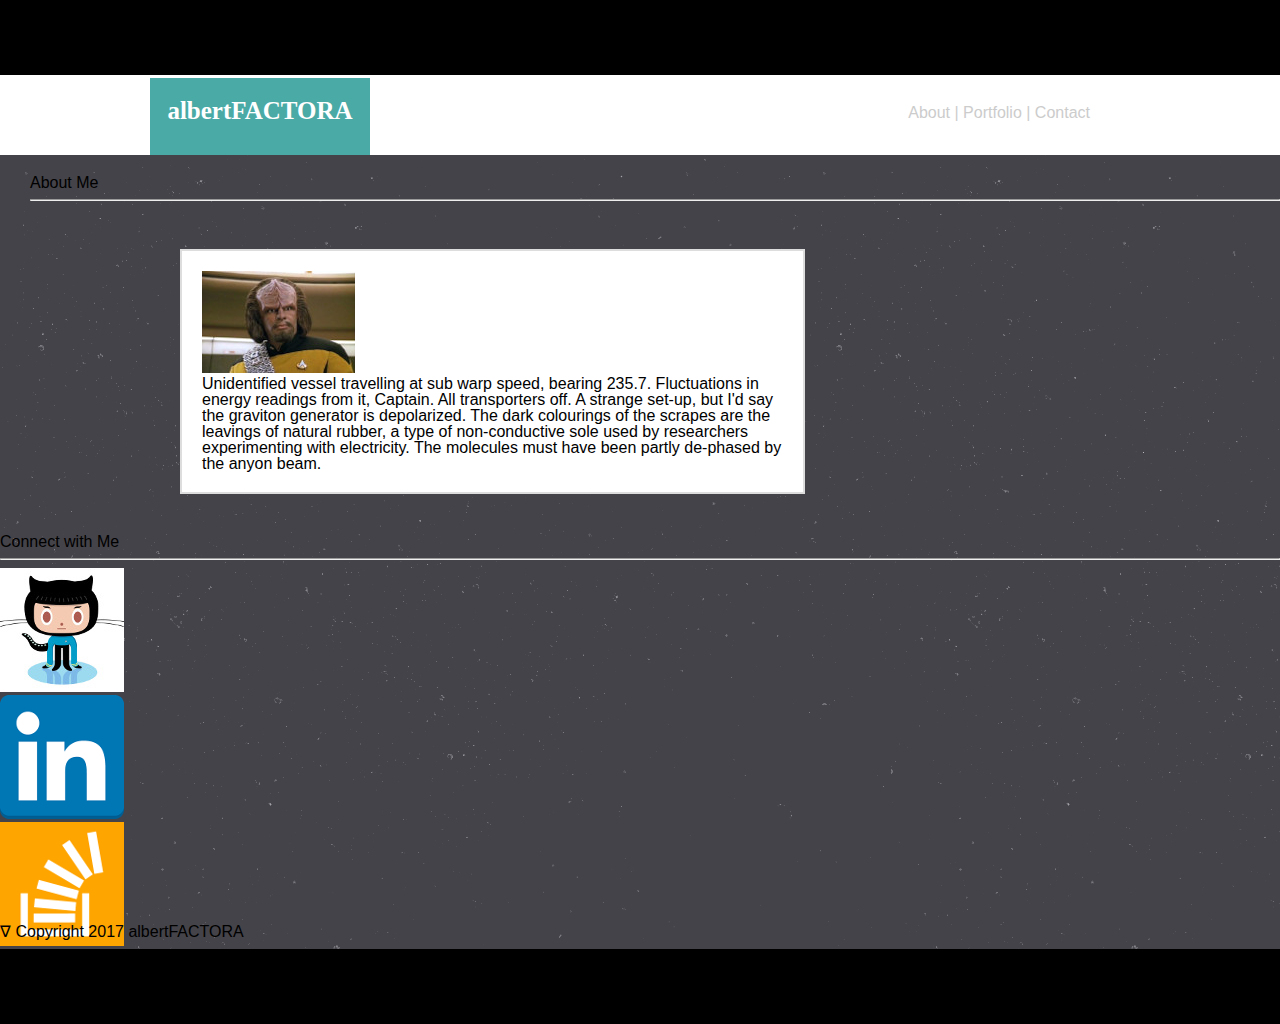
<file: index.html>
<!DOCTYPE html>
<html>
<head>
	<title>Portfolio Assignment</title>
	<link rel="stylesheet" type="text/css" href="assets/css/reset.css">
	<link rel="stylesheet" type="text/css" href="assets/css/style.css">
</head>
<body>

	<nav><a href="index.html">About  </a>|<a href="portfolio.html">  Portfolio  </a>|<a href="contact.html">  Contact</a>
		<div id="yourname">
			<header>albertFACTORA</header>
		</div>
	</nav>

	<div class="content"> <!-- content-container for about me -->
		<!-- about me section -->
		<section>
			<header>About Me</header>
			<hr>
			<article>
				<img id="myimage" src="assets/images/michael-dorn-star-trek-small.jpg">
				<p class="big">
				Unidentified vessel travelling at sub warp speed, bearing 235.7. Fluctuations in energy readings from it, Captain. All transporters off. A strange set-up, but I'd say the graviton generator is depolarized. The dark colourings of the scrapes are the leavings of natural rubber, a type of non-conductive sole used by researchers experimenting with electricity. The molecules must have been partly de-phased by the anyon beam.
				</p>
<!--
				<p class="big">
				Deflector power at maximum. Energy discharge in six seconds. Warp reactor core primary coolant failure. Fluctuate phaser resonance frequencies. Resistance is futile. Recommend we adjust shield harmonics to the upper EM band when proceeding. These appear to be some kind of power-wave-guide conduits which allow them to work collectively as they perform ship functions. Increase deflector modulation to upper frequency band.
				</p>

				<p class="big">
				We're acquainted with the wormhole phenomenon, but this... Is a remarkable piece of bio-electronic engineering by which I see much of the EM spectrum ranging from heat and infrared through radio waves, et cetera, and forgive me if I've said and listened to this a thousand times. This planet's interior heat provides an abundance of geothermal energy. We need to neutralize the homing signal.
				</p>
-->
			</article>
		</section>
		<!-- connect with me section -->
		<div class="socialicons"><header>Connect with Me</header>
			<hr>
			<div><a href="https://github.com/deffractedmind"><img class="git" src="assets/images/github-icon.jpg"></a></div>
			<div><a href="http://www.linkedin.com/in/albertfactora"><img class="link" src="assets/images/linkedin-icon.png"></a></div>
			<div><a href="http://stackoverflow.com/users/3977510"><img class="stack" src="assets/images/stackoverflow-icon.png"></a></div>
		</div>
	</div>

	<footer>
		&#8711; Copyright 2017 albertFACTORA
	</footer>

</body>
</html>
</file>
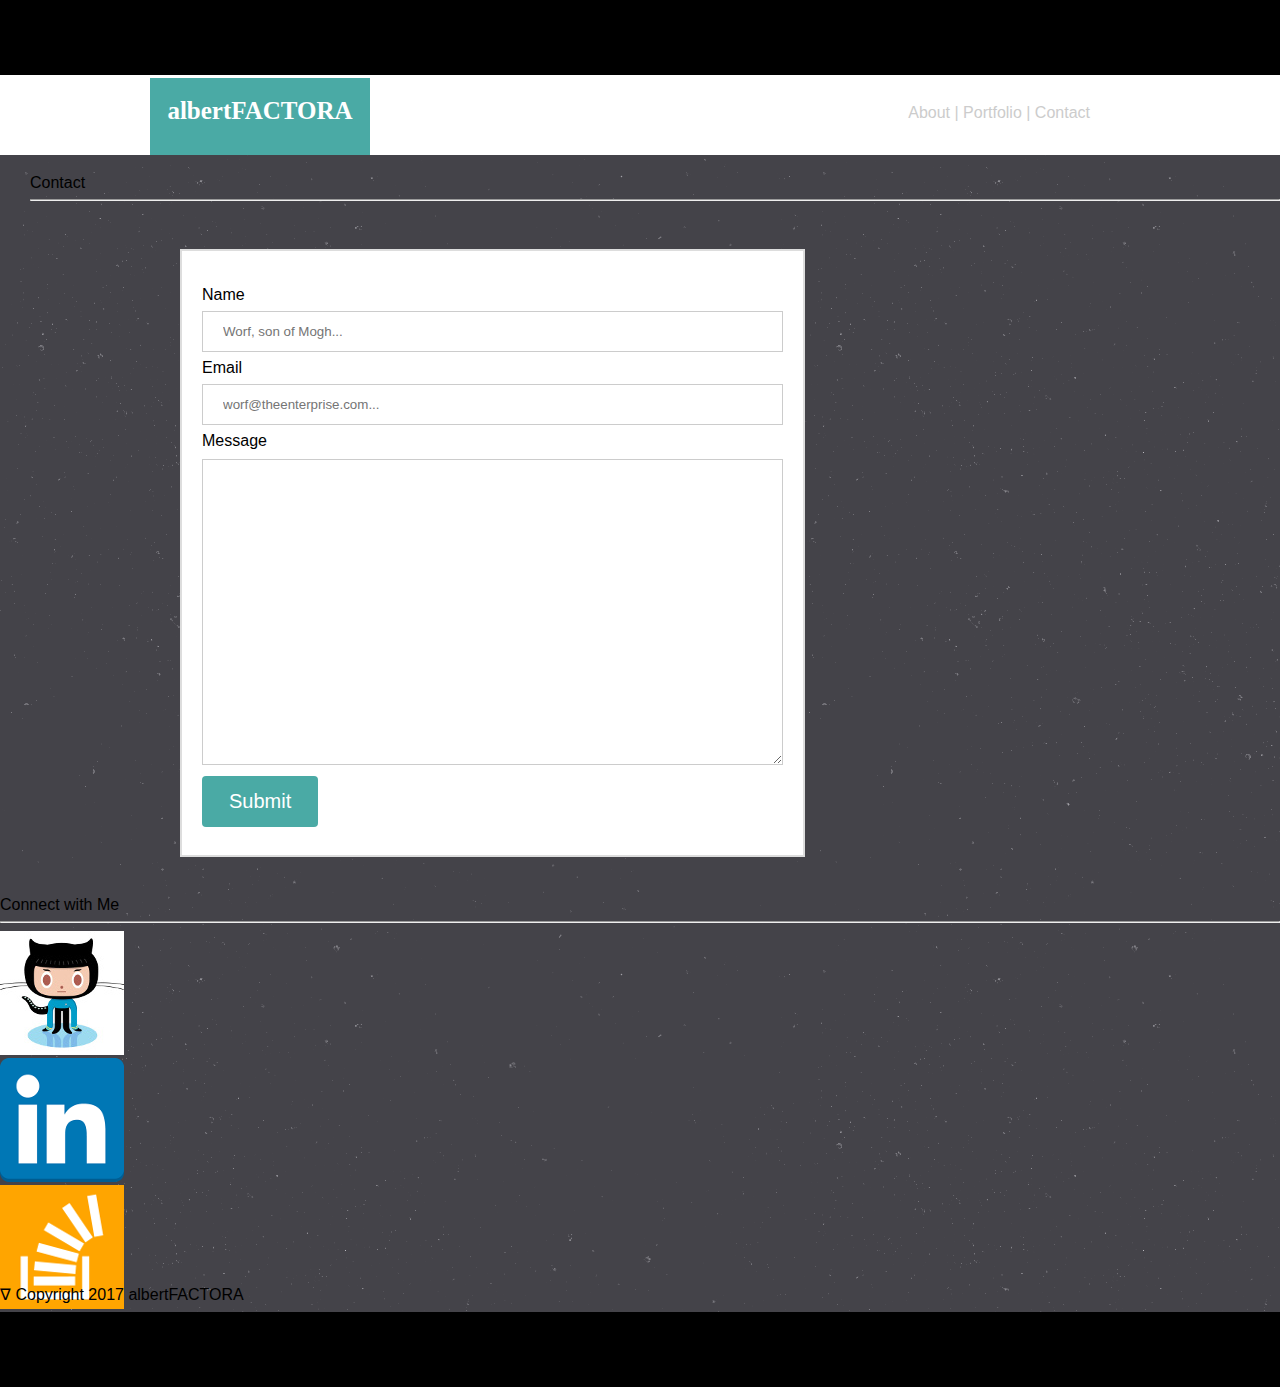
<file: contact.html>
<!DOCTYPE html>
<html>
<head>
	<title>Portfolio Assignment</title>
	<link rel="stylesheet" type="text/css" href="assets/css/reset.css">
	<link rel="stylesheet" type="text/css" href="assets/css/style.css">
</head>
<body>

	<nav><a href="index.html">About  </a>|<a href="portfolio.html">  Portfolio  </a>|<a href="contact.html">  Contact</a>
		<div id="yourname">
			<header>albertFACTORA</header>
		</div>
	</nav>

	<div class="content"> <!-- content-container for about me -->
		<!-- about me section -->
		<section>
			<header>Contact</header>
			<hr>
			<article>
				<form action="/action_page.php"><br>
					<label for="name">Name</label>
					<input type="text" id="name" name="name" placeholder="Worf, son of Mogh...">

					<label for="email">Email</label>
					<input type="text" id="email" name="email" placeholder="worf@theenterprise.com...">

					<label for="message">Message</label>
 					<!--  	<input type="text" id="message" name="message"> -->
  
					<textarea rows="20" cols="112"></textarea><br>
					<input type="submit" value="Submit">
				</form>
			</article>
		</section>
		<!-- connect with me section -->
		<div class="socialicons"><header>Connect with Me</header>
			<hr>
			<div><a href="https://github.com/deffractedmind"><img class="git" src="assets/images/github-icon.jpg"></a></div>
			<div><a href="http://www.linkedin.com/in/albertfactora"><img class="link" src="assets/images/linkedin-icon.png"></a></div>
			<div><a href="http://stackoverflow.com/users/3977510"><img class="stack" src="assets/images/stackoverflow-icon.png"></a></div>
		</div>
	</div>

	<footer>
		&#8711; Copyright 2017 albertFACTORA
	</footer>

</body>
</html>
</file>
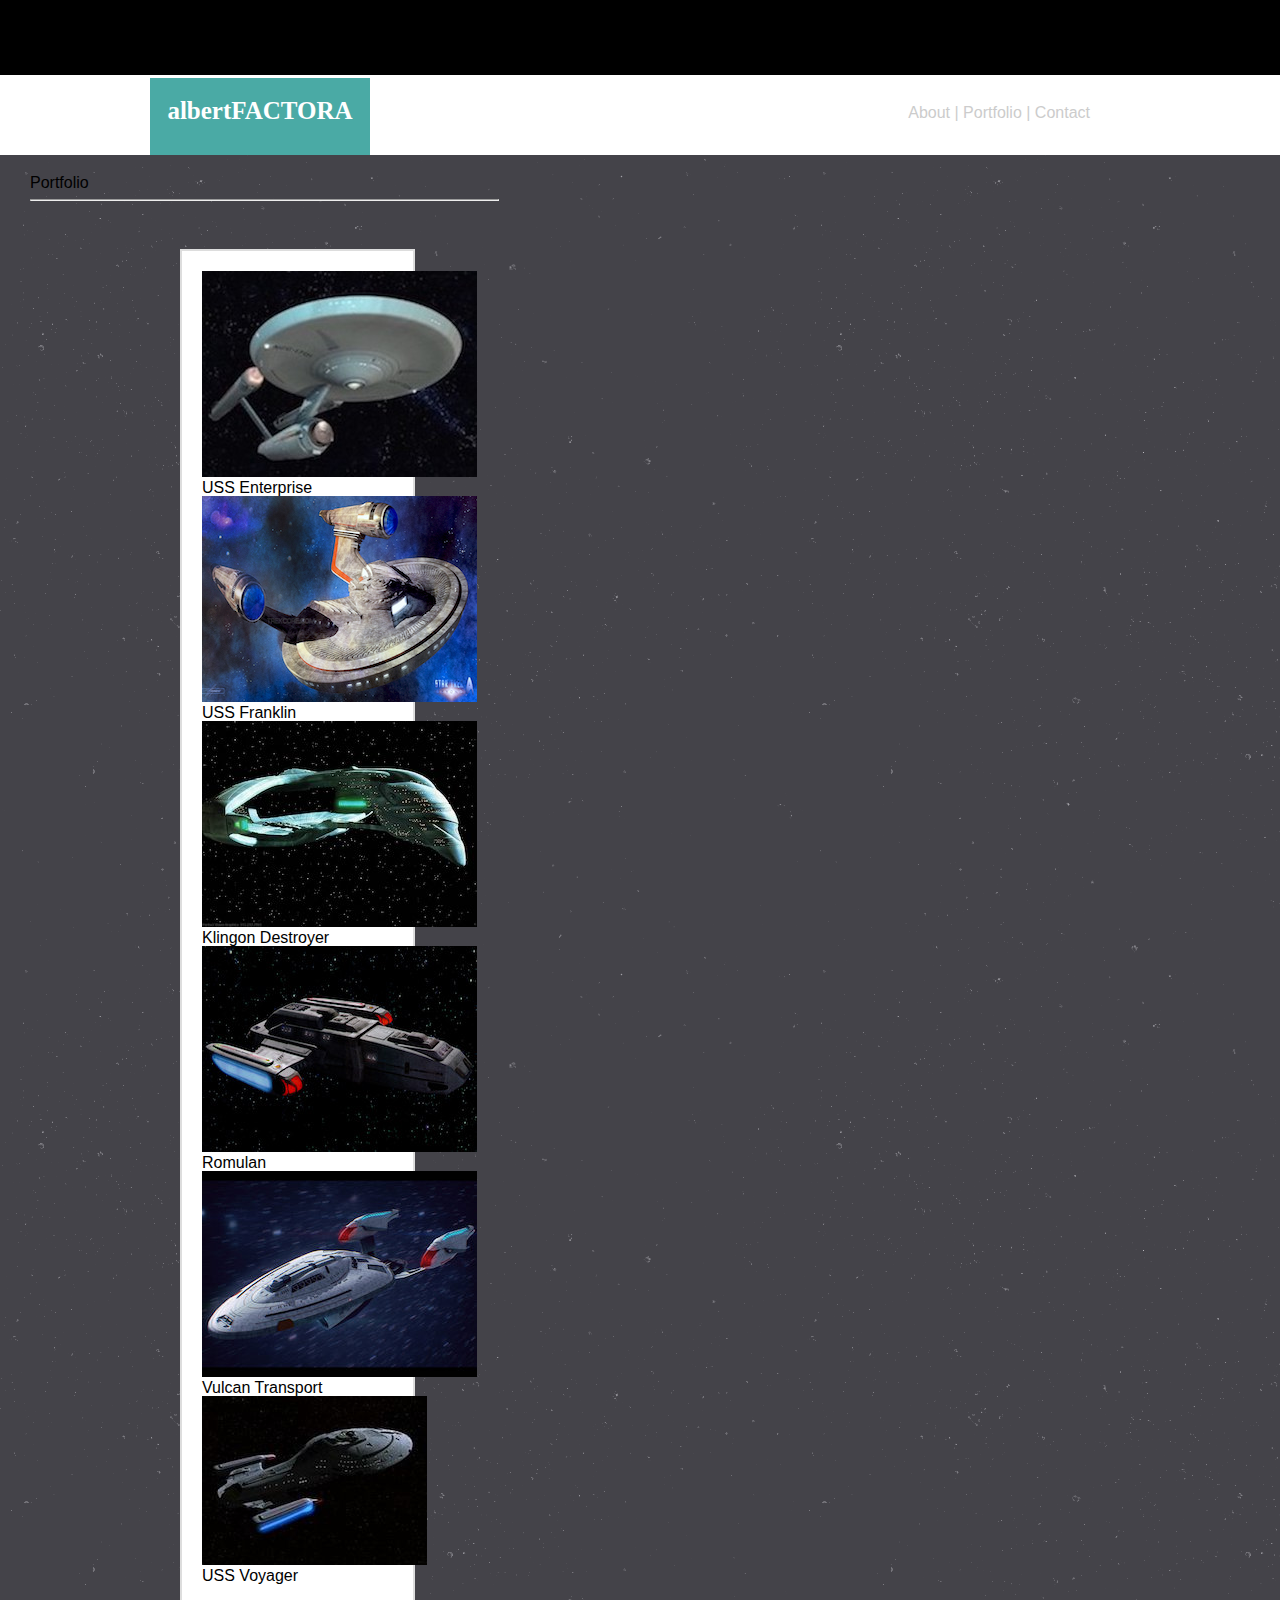
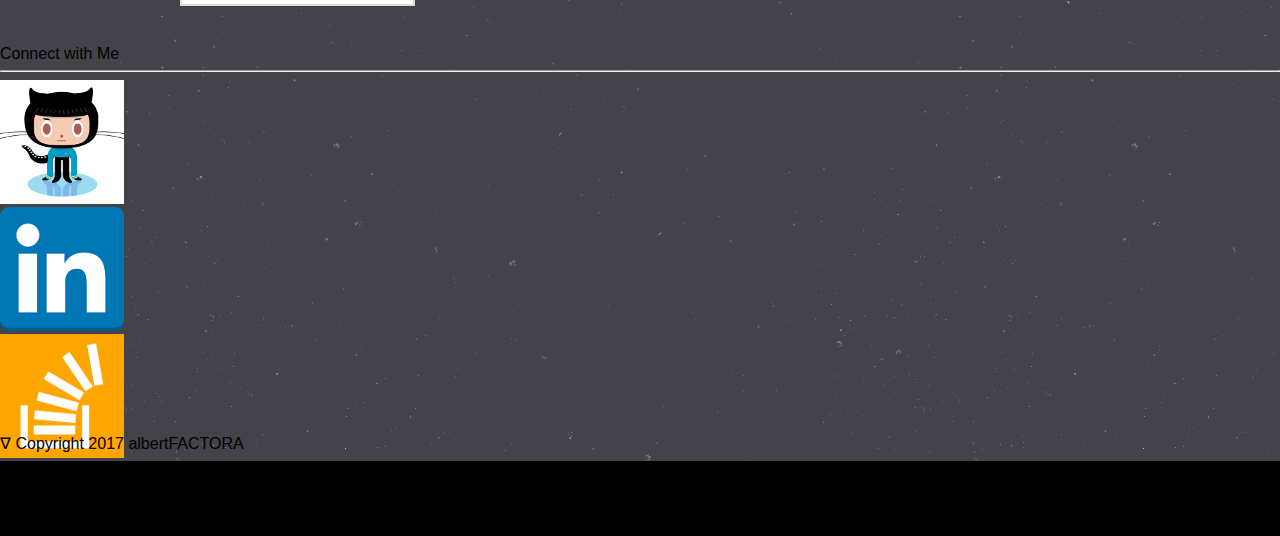
<file: portfolio.html>
<!DOCTYPE html>
<html>
<head>
	<title>Portfolio Assignment</title>
	<link rel="stylesheet" type="text/css" href="assets/css/reset.css">
	<link rel="stylesheet" type="text/css" href="assets/css/style.css">
</head>
<body>

	<nav><a href="index.html">About  </a>|<a href="portfolio.html">  Portfolio  </a>|<a href="contact.html">  Contact</a>
		<div id="yourname">
			<header>albertFACTORA</header>
		</div>
	</nav>

	<div class="content"> <!-- content-container for about me -->
		<!-- about me section -->
		<section>
			<header>Portfolio</header>
			<hr>
			<article>
			<div class="outerimagecontainer">
				<div class="portimage">
				  <code><img src="assets/images/port1.jpg"></code>
				  <div class="label">USS Enterprise</div>
				</div>

				<div class="portimage">
				  <code><img src="assets/images/port2.jpg">	</code>
				  <div class="label">USS Franklin</div>
				</div>
			</div>

			<div class="outerimagecontainer">
				<div class="portimage">
				  <code><img src="assets/images/port3.jpg"></code>
				  <div class="label">Klingon Destroyer</div>
				</div>

				<div class="portimage">
				  <code><img src="assets/images/port4.jpg">	</code>
				  <div class="label">Romulan</div>
				</div>
			</div>

			<div class="outerimagecontainer">
				<div class="portimage">
				  <code><img src="assets/images/port5.jpg"></code>
				  <div class="label">Vulcan Transport</div>
				</div>

				<div class="portimage">
				  <code><img src="assets/images/port6.jpg">	</code>
				  <div class="label">USS Voyager</div>
				</div>
			</div>

			</article>
		</section>
		<!-- connect with me section -->
		<div class="socialicons"><header>Connect with Me</header>
			<hr>
			<div><a href="https://github.com/deffractedmind"><img class="git" src="assets/images/github-icon.jpg"></a></div>
			<div><a href="http://www.linkedin.com/in/albertfactora"><img class="link" src="assets/images/linkedin-icon.png"></a></div>
			<div><a href="http://stackoverflow.com/users/3977510"><img class="stack" src="assets/images/stackoverflow-icon.png"></a></div>
		</div>
	</div>

	<footer>
		&#8711; Copyright 2017 albertFACTORA
	</footer>

</body>
</html>
</file>
<file: assets/css/style.css>
* {
	box-sizing: border-box;
}

html {
    position: relative;
    min-height: 100%;
}

body {

	border-top-width: 75px;
	border-top-color: black;
	border-top-style: solid;

/*    margin: 0 0 100px; /* bottom = footer height */
	width: auto;
	height: auto;
	margin: 0 auto;

	border-bottom-width: 75px;
	border-bottom-color: black;
	border-bottom-style: solid;
	font-family: 'Arial', 'Helvetica Neue', Helvetica, sans-serif;
	background-image: url("../images/stardust_@2X.png");
}

nav {
	position: relative;
	height: 80px;
	text-align: right;
	border-bottom-color: #dddddd;
	border-bottom-style: solid;
	padding-top: 30px;
	padding-right: 190px;
	color: #cccccc;
	background-color: white;
}

a:link {
    color: #cccccc; 
    background-color: transparent; 
    text-decoration: none;
}

a:visited {
    color: #cccccc;
    background-color: transparent;
    text-decoration: none;
}

a:hover {
    color: red;
    background-color: transparent;
    text-decoration: underline;
}

a:active {
    color: yellow;
    background-color: transparent;
    text-decoration: underline;
}

#yourname {
	position: absolute;
	background-color: #4aaaa5;
	height: 77px;
	width: 220px;
	text-align: left;
	bottom: 0;
	left: 150px;
	text-align: center;
	padding-top: 20px;
	font-family: 'Georgia', Times, Times New Roman, serif;
	font-size: 25px;
	font-weight: bold;
	color: white;
}

/* -------- */


/* foo
.group:before,
.group:after {
  content: "";
  display: table;
}
.group:after {
  clear: both;
}
.group {
  clear: both;
  *zoom: 1;
}

*/
/*
	article {
  float: left;
  margin: 0 1.5%;
  width: 63%;
}

aside {
  float: right;
  margin: 0 1.5%;
  width: 30%;
}
*/

/* -------- */

article {
/*	display: inline-block;	width: 650px; */
/*	position: relative; */
	float: left;
	margin: 40px auto 40px 150px;
	width: 50%;
	padding: 20px;
	border-style: solid;
	border-color: #dddddd;
	border-width: 2px;
	background-color: white;
}

h1 {
	font-family: 'Georgia', Times, Times New Roman, serif;
	font-size: 25px;
	font-weight: bold;
	color: #4aaaa5;
}

#aside {
/*	clear: both; */
/*	display: inline-block; */
	float: right;
	width: 25%;
	height: 200px;
    margin-top: 40px;
    margin-right: 190px;
	border-style: solid;
	border-color: #dddddd;
	border-width: 2px;
	background-color: white;
	padding-top: 20px;
}

h2 {
	text-align: center;
	font-family: 'Georgia', Times, Times New Roman, serif;
	font-size: 20px;
	font-weight: bold;
	color: #4aaaa5;

}

section {
  display: inline-block;
  margin-left: 30px;
  margin-top: 20px;

}


#yourimage {
	float: left;
	margin-right: 20px;
}

#footnote {
	clear: both;
	border-top-width: 5px;
	border-top-color: #4aaaa5;
	border-top-style: solid;

	background-color: #666666;;
	height: 80px;
	text-align: center;
    color: white;
    font-size: 10px;
    padding-top: 30px;

}

footer {
    position: absolute;
    left: 0;
    bottom: 0;
    height: 100px;
    width: 100%;

}

/* form */
input[type=text] {
    width: 100%;
    padding: 12px 20px;
    margin: 8px 0;
    display: inline-block;
    border: 1px solid #ccc;
 /*   border-radius: 4px; */
    box-sizing: border-box;
}

textarea {
	width: 100%;
	border-color: #cccccc;
	border-top-style: solid;
	margin-top: 10px;
}

input[type=submit] {
    width: 20%;
    background-color: #4aaaa5;
    font-family: 'Arial', 'Helvetica Neue', Helvetica, sans-serif;
    font-size: 20px;
    color: white;
    padding: 14px 20px;
    margin: 8px 0;
    border: none;
    border-radius: 4px;
    cursor: pointer;
}

input[type=submit]:hover {
    background-color: #45a049;
}

/* portfolio */
</file>
